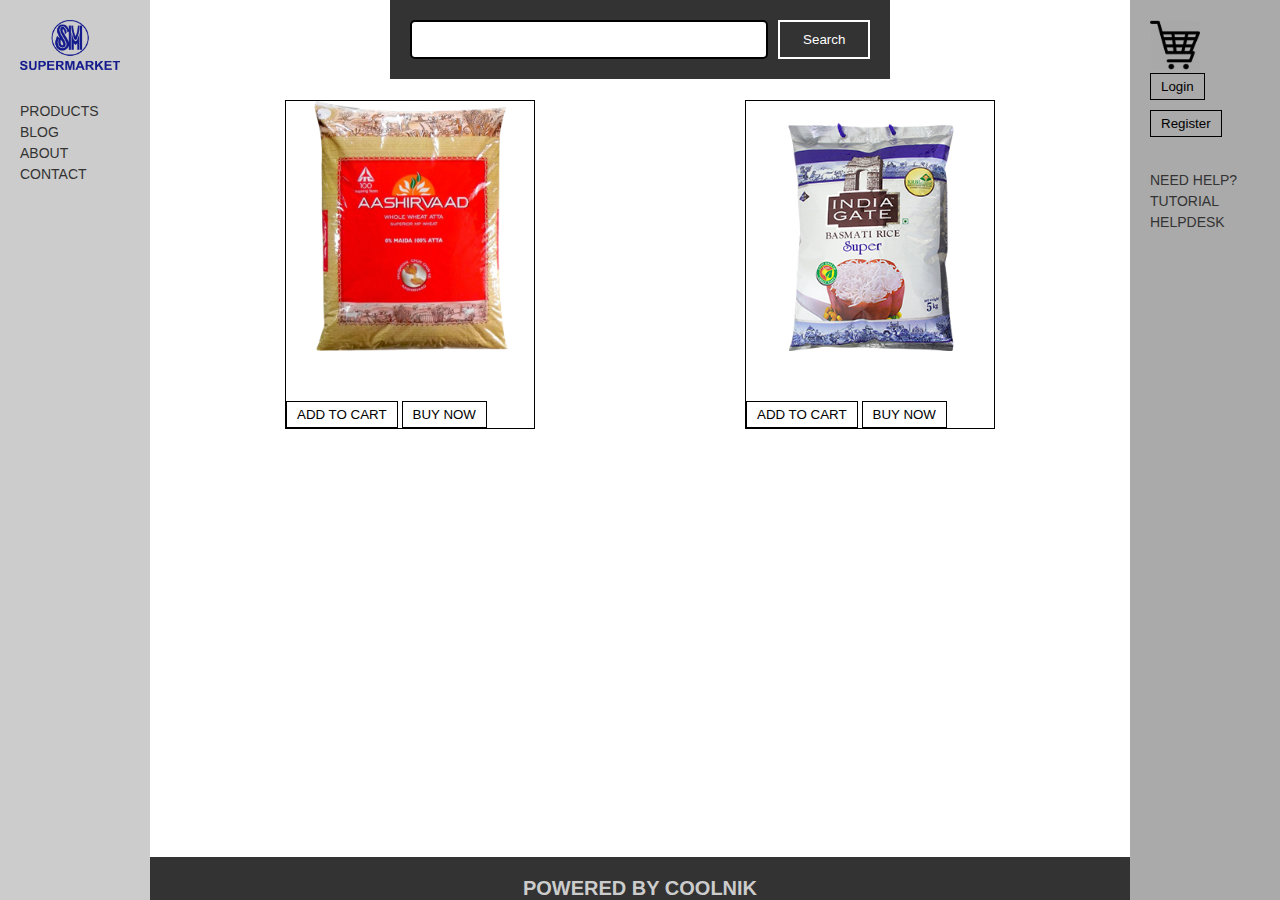
<file: index.html>
<!DOCTYPE html>
<html>

<head>
  <meta charset="utf-8" />
  <meta http-equiv="X-UA-Compatible" content="IE=edge">
  <title>Web - ecomm</title>
  <meta name="viewport" content="width=device-width, initial-scale=1">
  <link rel="stylesheet" type="text/css" media="screen" href="css/main.css" />
  <link rel="stylesheet" type="text/css" media="screen" href="css/sagar.css" />
</head>

<body>
  <div class="preloader">
    <div id="sign"></div>
  </div>

  <div class="wrapper">

    <!--Static left-->
    <div class="navigation">
      <div class="logo">
        <img src="images/sm.png" alt="SM ecomm">
      </div>
      <ul class="menubar">
        <li>
          <a href="" id="products">PRODUCTS</a>

          <ul class="products">
            <li>
              <a href="" id="atta">ATTA</a>
              <ul class="atta">
                  <li>
                    <a href="">ASHIRWAD</a>
                  </li>
                  <li>
                    <a href="">INDIA GATE</a>
                  </li>
                  <li>
                    <a href="">SILVER COIN</a>
                  </li>
                </ul>
            </li>
            <li>
              <a href="">RICE</a>
            </li>
            <li>
              <a href="">OIL</a>
            </li>
          </ul>
        </li>
        <li>
          <a href="">BLOG</a>
        </li>
        <li>
          <a href="">ABOUT</a>
        </li>
        <li>
          <a href="">CONTACT</a>
        </li>
      </ul>
    </div>
    <!--Static right-->
    <div class="helpdesk">
      <div class="cart">
        <img src="images/cart.png" alt="Cart">
        <span class="adder"></span>
      </div>
      <button id=login_clk>login</button>
      <button id="register_clk" style="margin-top: 10px;">register</button>
      <ul class="menubar">
        <li>
          <a href=""></a>
        </li>
        <li>
          <a href="">NEED HELP?</a>
        </li>
        <li>
          <a href="">TUTORIAL</a>
        </li>
        <li>
          <a href="">HELPDESK</a>
        </li>
      </ul>
    </div>

    <div class="content">
      <div class="slow">
        <!--header-->
        <div class="header">
          <div class="container">
            <div class="row">
              <!--
              <div class="toggle-button">
                <span id="line"></span>
                <span id="line"></span>
                <span id="line"></span>
              </div>-->
              <div class="search">
                <form>
                  <input type="text" name="ip">
                  <input type="submit" value="search">
                </form>
              </div>
            </div>
          </div>
        </div>

        <div class="sell">
          <div class="container">
            <div class="row">
              <div id="stack">
                <div class="prods">
                  <img src="images/p1.png">
                </div>
                <button class="addcart" id="p1">ADD TO CART</button>
                <button class="buy" id="p1">BUY NOW</button>
              </div>

              <div id="stack">
                <div class="prods">
                  <img src="images/p2.png">
                </div>
                <button class="addcart" id="p2">ADD TO CART</button>
                <button class="buy" id="p2">BUY NOW</button>
              </div>

            </div>
          </div>
        </div>

        <div class="footer">
          <div class="container">
            <div class="row">
              <h1>POWERED BY COOLNIK</h1>
            </div>
          </div>
        </div>


      </div>
    </div>



    <!--MODALs-->
    <div class="modal">
      <span class="close modal_foot cls_btn" title="Close">&times;</span>
    </div>
    <div class=inner_modal>
      <h2>login</h2>
      <div class="modal_cont">
        <form id=f1 method="get">
          <input type="text" name="txt1" placeholder="username" required="required">
          <br>
          <input type="password" name="pass" placeholder="password" required="required">
      </div>
      <br>
      <span class="modal_foot">
        <input type="submit" value="login">
        <input type="button" class="close" value="close">
        </form>
      </span>
    </div>
    <div class="modal2">
      <span class="close2 modal_foot2 cls_btn" title="Close">&times;</span>
    </div>
    <div class=inner_modal2>
      <h2>register</h2>
      <div class="modal_cont2">
        <form id=f2 method="get">
          <input type="text" name="txt1" placeholder="username" required="required">
          <br>
          <input type="password" name="pass" placeholder="password" required="required">
          <br>
          <input type="password" name="pass" placeholder="confirm password" required="required">
          <br>
          <input type="email" name="pass" placeholder="email" required="required">
          <br>
          <input type="number" maxlength="10" name="pass" placeholder="mobile no." required="required">
      </div>

      <br>
      <span class="modal_foot2">
        <input type="submit" value="register">
        <input type="button" class="close2" value="close">
        </form>
      </span>
    </div>




  </div>
  <script src="js/main.js"></script>
  <script src="js/jquery.js"></script>
  <script type="text/javascript">
    $(document).ready(function () {

      /*Login*/
      $("#login_clk").click(function () {
        $(".modal").slideToggle();
        $(".inner_modal").fadeIn("slow");
      });
      $(".close").click(function () {
        $(".modal").slideToggle();
        $(".inner_modal").fadeOut("fast");
      });

      /*Register*/
      $("#register_clk").click(function () {
        $(".modal2").slideToggle();
        $(".inner_modal2").fadeIn("slow");
      });
      $(".close2").click(function () {
        $(".modal2").slideToggle();
        $(".inner_modal2").fadeOut("fast");
      });


    });

  </script>
    <script src="js/cart.js"></script>
</body>

</html>
</file>
<file: css/main.css>
:root {
  --grey: #2c3531;
  --blue: #0d19a3;
}
html {
  box-sizing: border-box;
}
*, *::after, *::before {
  box-sizing: inherit;
  margin: 0;
  padding: 0;
}
body {
  font-size: 14px;
  font-family: 'Lucida Sans', 'Lucida Sans Regular', 'Lucida Grande', 'Lucida Sans Unicode', Geneva, Verdana, sans-serif;
  font-weight: 300;
}
.container {
  margin-left: 15px;
  margin-right: 15px;
}
.row {
  margin-left: 15px;
  margin-right: 15px;
}
.wrapper {
  display: flex;
  flex-direction: row;
}
.navigation {
  left: 0;
  top: 0;
  width: 150px;
  height: 100vh;
  position: fixed;
  background: #ccc;
  padding: 20px;
}
.navigation .logo {
  width: fit-content;
  height: fit-content;
}

.navigation .logo img {
  width: 100px;
  height: 50px;
}

.navigation ul.menubar {
  list-style: none;
  margin-top: 30px;
}
ul.menubar li {
  display: block;
  padding-bottom: 5px;
}
ul.menubar li a {
  text-decoration: none;
  color: #333333;
  transition: .2s all ease;
}
ul.menubar li a:hover {
  color: white;
}
ul.menubar .products {
  padding: 20px;
  display: none;
  transition: .3s all ease;
}

.content {
  display: flex;
  justify-content: center;
  margin-left: 150px;
  margin-right: 150px;
  height: 100vh;
  width: calc(100% - 300px);
}
.slow {
  width: 100%;
  margin-left: auto;
  margin-right: auto;
}
.helpdesk {
  right: 0;
  top: 0;
  width: 150px;
  height: 100vh;
  position: fixed;
  background: #aaaaaa;
  padding: 20px;
}
.helpdesk .cart {
  width: fit-content;
  height: fit-content;
  cursor: pointer;
}
.helpdesk .cart img {
  width: 50px;
  height: 50px;
}
.helpdesk .cart .ader {
  width: 10px;
  height: 10px;
  position: absolute;
  border-radius: 50%;
  background: fixed;
}
.helpdesk ul.menubar {
  list-style: none;
  margin-top: 30px;
}
ul.menubar li {
  display: block;
  padding-bottom: 5px;
}
ul.menubar li a {
  text-decoration: none;
  color: #333333;
  transition: .2s all ease;
}
ul.menubar li a:hover {
  color: white;
}
ul.menubar .products {
  padding: 10px;
}
.products .atta{
  padding: 10px;
  display: none;
}

.footer {
  position: fixed;
  bottom: 0;
  background: #333333;
  padding-top: 20px;
  height: fit-content;
  width: calc(100% - 300px);
  display: flex;
  justify-content: center;
}
.header {
  height: 100px;
  width: 100%;
  display: flex;
  justify-content: center;
}
.toggle-button {
  margin-left: 20px;
  width: fit-content;
  height: fit-content;
  padding: 20px;
  width: 40px;
  border: 2px solid #333333;
}
.toggle-button span#line {
  position: absolute;
  width: 5px;
  height: 20px;
  margin-bottom: 5px;
  background: #333333;
}
.header .search form {
  position: static;
  background: #333333;
  padding: 20px;
  width: 500px;
  display: flex;
  justify-content: space-between;
}
.search form input[type="text"] {
  padding: 10px;
  outline: none;
  border: 2px solid black;
  border-radius: 5px;
  width: 400px;
  margin-right: 10px;
}
.search form input[type="submit"] {
  cursor: pointer;
  border: 2px solid white;;
  padding: 10px 10px;
  color: white;
  background: #333333;
  width: 100px;
}

.search form input[type="submit"]:hover {
  border: 2px solid rgb(139, 129, 129);
  color: black;
  background: #bbb;
}
.footer h1 {
  color: #ccc;
  font-size: 20px;
}
.sell {
  width: 100%;
}
.sell .row {
  display: flex;
  flex-direction: row;
  justify-content: space-around;
}
#stack {
  width: 250px;
  height: fit-content;
  border: 1px solid black;
}
.prods {
  width: 100px;
  height: 300px;
  background: white;
  padding-bottom: 20px;
}
.prods img {
  width: 250px;
  height: 250px;
}

@media(max-width: 972px){
  
}
</file>
<file: css/sagar.css>
* {
	text-transform: capitalize;
}
.modal,.modal2
{
	display: none;
	position:fixed;
	top:0;
	left:0;
	width:100%;
	height:100%;
	background:rgba(0,0,0,0.5);
}
.inner_modal,.inner_modal2
{
	position:fixed;
	top:50%;
	left: 50%;
	transform: translate(-50%,-50%);
	display: none;
	z-index: 10px;
	border-radius: 5px;
	padding:20px;
	box-shadow: inset 1px 1px 10px 1px gold;
	min-width: 250px;
	background: linear-gradient(gold, #ff3333);
}
input[type=text],input[type=password],input[type=email],input[type=number]
{
	border-radius: 5px;
	width:100%;
	display:block;
	transition: all 0.3s;
	border:1px solid transparent;
	padding: 5px;
}
input[type=text]:focus,input[type=password]:focus,input[type=email]:focus,input[type=number]:focus
{
	border:1px solid #0099ff;
	box-shadow: 1px 1px 10px 1px #0099ff;
}
input[type=button],button,input[type=submit]
{
	padding: 5px 10px;
	border: 1px solid black;
	background: none;
	transition: all 0.3s;
	cursor: pointer;
}
input[type=button]:hover,button:hover,input[type=submit]:hover
{
	color:white;
	background: black;
}
.modal_cont,.modal_cont2
{
	border:1px white solid;
	border-style: solid hidden solid hidden;
	padding: 20px 10px;
}
.modal_foot,.modal_foot2
{
	float: right;
}
span.close,span.close2
{
	cursor: pointer;
}
.cls_btn
{
	font-size: 25px;
	border: solid 2px black;
	padding: 2px 7px;
	transition: all 0.3s;
}
.cls_btn:hover
{
color: red;
border-color: red;
}
</file>
